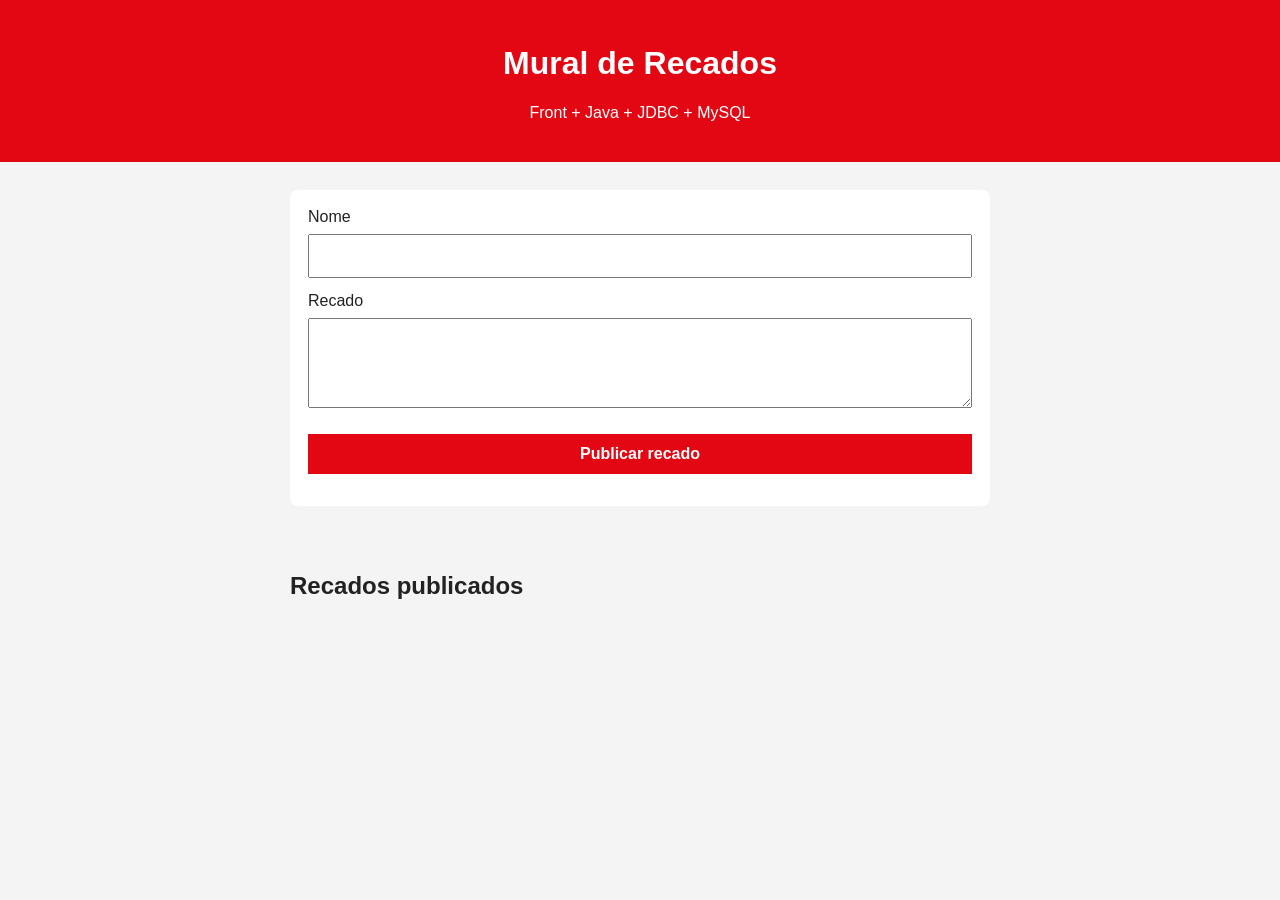
<file: 2-Semestre/Persistência/mural-recados/src/main/resources/public/index.html>
<!DOCTYPE html>
<html lang="pt-br">
<head>
    <meta charset="UTF-8">
    <!-- responsividade -->
    <meta name="viewport" content="width=device-width, initial-scale=1.0">
    <title>Mural de Recados</title>
    <!-- ctrl + ; : atalho para comentar no vscode -->
    <!-- icone na guia (png ou icon) -->
    <link rel="shortcut icon" href="img/icone.png" type="image/x-icon">
    <link rel="stylesheet" href="css/style.css">
</head>

<body>
    <!-- header>h1{Mural de Recados}+p{Front + Java + JDBC + MySQL} -->
    <header>
        <h1>Mural de Recados</h1>
        <p>Front + Java + JDBC + MySQL</p>
    </header>
    
    <main>
        <form id="form-recado">
            <label for="autor">Nome</label>
            <input id="autor" name="autor" maxlenght="80" required>
            <label for="message">Recado</label>
            <textarea id="message" name="message" maxlength="255"></textarea>
            <button type="submit">Publicar recado</button>
        </form>
        <p id="aviso"></p>
        <h2>Recados publicados</h2>
        <section id="lista-recados"></section>
    </main>
</body>
</html>
</file>
<file: 2-Semestre/Persistência/mural-recados/src/main/resources/public/css/style.css>
* {
    box-sizing: border-box;
}

body {
    margin: 0;
    font-family: Arial, sans-serif;
    background: #f4f4f4;
    color: #222;
}

header {
    padding: 24px;
    text-align: center;
    background: #e30613;
    color: #fff;
}

main {
    margin: 28px auto;
    width: min(700px, 92%);
}

form, article {
    margin-bottom: 14px;
    padding: 18px;
    background: #fff;
    border-radius: 8px;
}

input, textarea, button {
    margin: 8px 0 14px;
    padding: 11px;
    width: 100%;
    font: inherit;
}

textarea {
    min-height: 90px;
    resize: vertical;
}

button {
    font-weight: bold;
    background: #e30613;
    color: #fff;
    border: 0;
    cursor: pointer;
}

button:hover {
    background: #b9040e;
}

h2 {
    margin-top: 28px;
}

article {
    border-left: 5px solid #e30613
}

article p {
    margin-bottom: 0;
}

#aviso {
    min-height: 22px;
    font-weight: bold;
}
</file>
